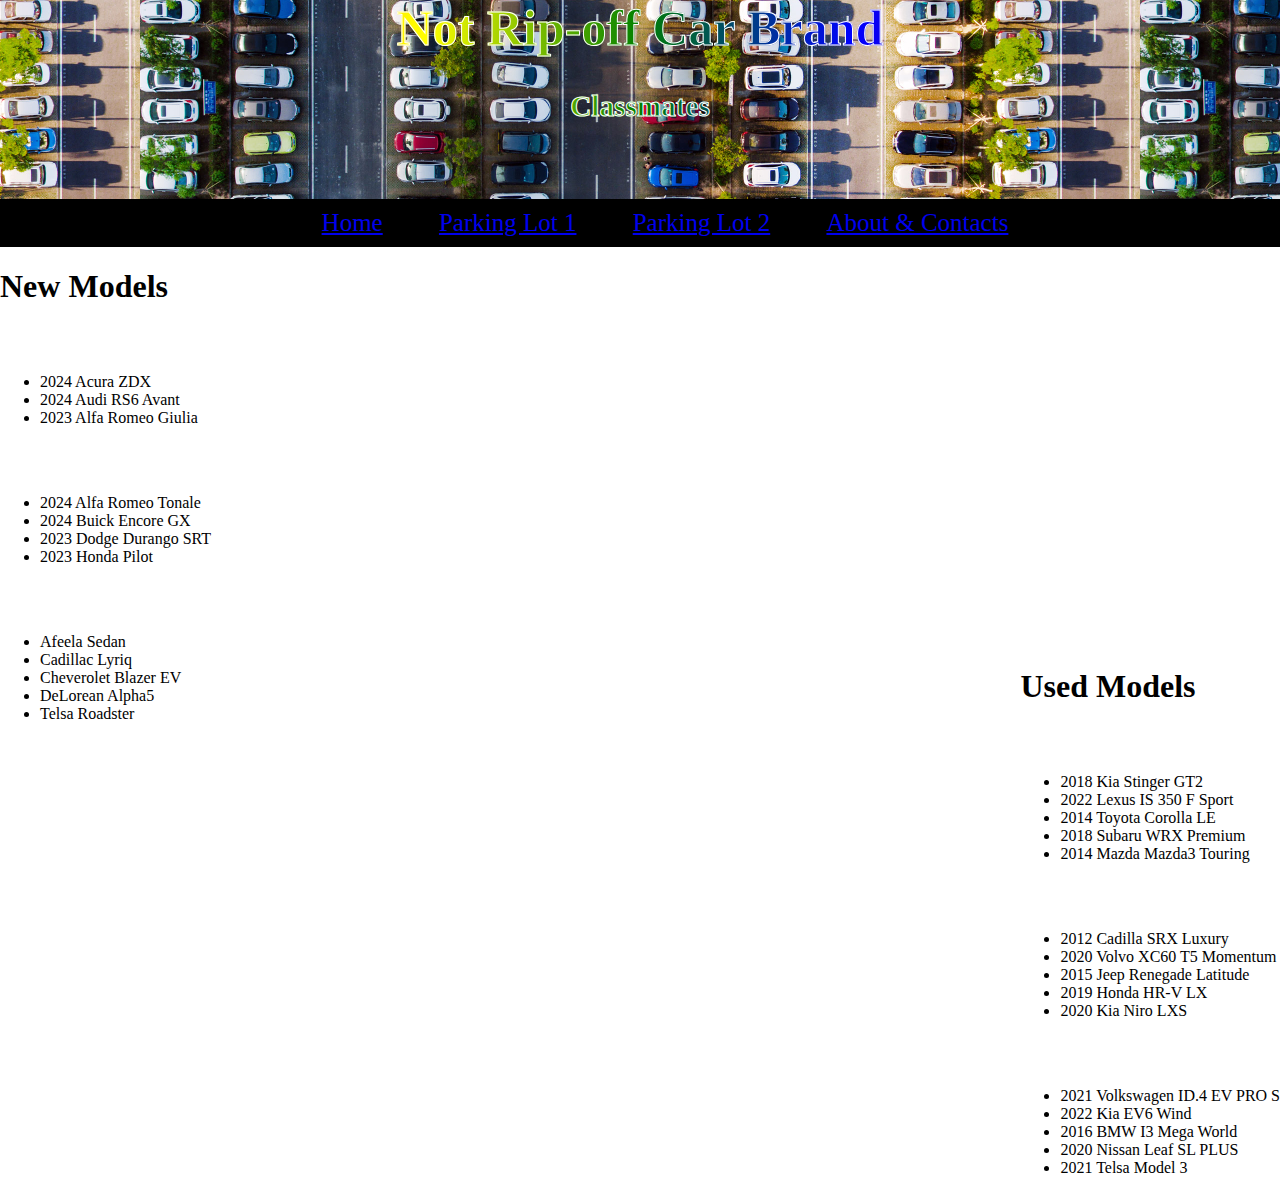
<file: index.html>
<!-- homepage -->
<!DOCTYPE html>
<html lang="en">

<head>
    <link rel="Stylesheet" href="main.css">
    <meta charset="UTF-8">
    <title>Generic Car Lot</title>
</head>

<body>
    <div class="top_border">
        <div class="title">
            <h1>Not Rip-off Car Brand</h1>
            <h3>Classmates</h3>
        </div>
    </div>
    

    <div class="nav">
        <a href="./index.html">Home</a>
        <a href="./parking_1.html">Parking Lot 1</a>
        <a href="./parking_2.html">Parking Lot 2</a>
        <a href="./about.html">About & Contacts</a>
    </div>

    <div class="container">
        <div class="left">
            <h1>New Models</h1>
            <div class="model">
                <ul>
                    <h2 id="type">Sedan</h2>
                    <li>2024 Acura ZDX</li>
                    <li>2024 Audi RS6 Avant</li>
                    <li>2023 Alfa Romeo Giulia</li>
                </ul>
            </div>
            <div class="model">
                <ul>
                    <h2 id="type">SUV</h2>
                    <li>2024 Alfa Romeo Tonale</li>
                    <li>2024 Buick Encore GX</li>
                    <li>2023 Dodge Durango SRT</li>
                    <li>2023 Honda Pilot</li>
                </ul>
            </div>
            <div class="model">
                <ul>
                    <h2 id="type">Electric</h2>
                    <li>Afeela Sedan</li>
                    <li>Cadillac Lyriq</li>
                    <li>Cheverolet Blazer EV</li>
                    <li>DeLorean Alpha5</li>
                    <li>Telsa Roadster</li>
                </ul>
            </div>
        </div>

        <div class="center">
            <img src="./img/2023_Cadillac_Lyriq_SEO.jpg" alt="Slide 4" />
            <img src="./img/Acura-ZDX-2-1024x555.jpg" alt="Slide 3" />
            <img src="./img/2022-Subaru-WRX_KL_3.webp" alt="Slide 2" />
            <img src="./img/Tesla-Roadster-103.jpg" alt="Slide 1" />
        </div>

         <div class="right">
            <h1>Used Models</h1>
            <div class="model">
                <ul>
                    <h2 id="type">Sedan</h2>
                    <li>2018 Kia Stinger GT2</li>
                    <li>2022 Lexus IS 350 F Sport</li>
                    <li>2014 Toyota Corolla LE</li>
                    <li>2018 Subaru WRX Premium</li>
                    <li>2014 Mazda Mazda3 Touring</li>
                </ul>
            </div>
            <div class="model">
                <ul>
                    <h2 id="type">SUV</h2>
                    <li>2012 Cadilla SRX Luxury</li>
                    <li>2020 Volvo XC60 T5 Momentum</li>
                    <li>2015 Jeep Renegade Latitude</li>
                    <li>2019 Honda HR-V LX</li>
                    <li>2020 Kia Niro LXS</li>
                </ul>
            </div>
            <div class="model">
                <ul>
                    <h2 id="type">Electric</h2>
                    <li>2021 Volkswagen ID.4 EV PRO S</li>
                    <li>2022 Kia EV6 Wind</li>
                    <li>2016 BMW I3 Mega World</li>
                    <li>2020 Nissan Leaf SL PLUS</li>
                    <li>2021 Telsa Model 3</li>
                </ul>
            </div>
         </div>
    </div>
</body>
</html>
</file>
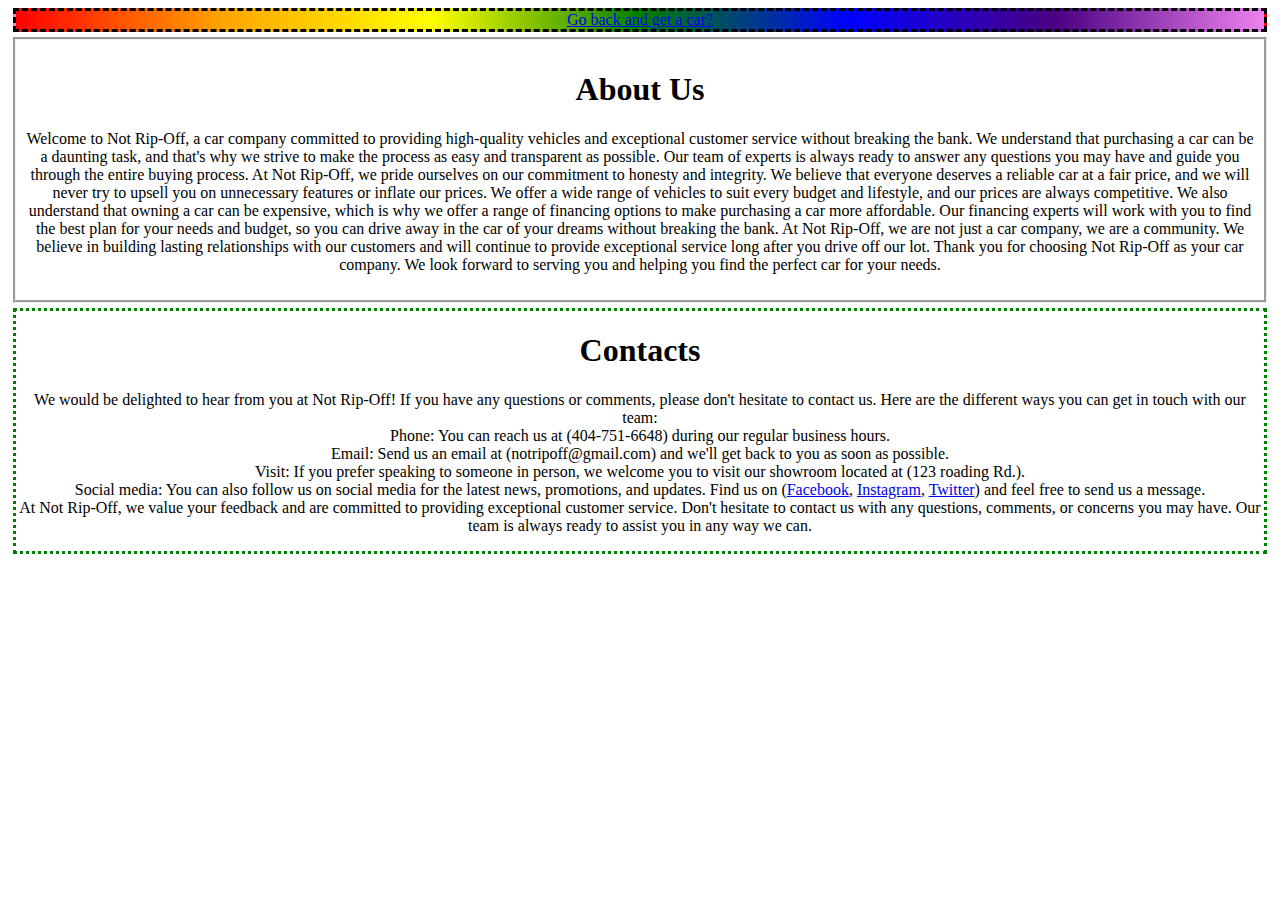
<file: about.html>
<!DOCTYPE html>
<html lang="en">
<head>
    <link rel="stylesheet" href="about.css"
    <meta charset="UTF-8">
    <title>About and Contacts</title>
</head>
<body>
    <div class="container">
        <div class="back">
            <a href="./index.html">Go back and get a car?</a>
        </div>

        <div class="about">
            <h1>About Us</h1>
            <p>
                Welcome to Not Rip-Off, a car company committed to providing high-quality vehicles and exceptional customer service without breaking the bank.
                We understand that purchasing a car can be a daunting task, and that's why we strive to make the process as easy and transparent as possible. Our team of experts is always ready to answer any questions you may have and guide you through the entire buying process.
                At Not Rip-Off, we pride ourselves on our commitment to honesty and integrity. We believe that everyone deserves a reliable car at a fair price, and we will never try to upsell you on unnecessary features or inflate our prices. We offer a wide range of vehicles to suit every budget and lifestyle, and our prices are always competitive.
                We also understand that owning a car can be expensive, which is why we offer a range of financing options to make purchasing a car more affordable. Our financing experts will work with you to find the best plan for your needs and budget, so you can drive away in the car of your dreams without breaking the bank.
                At Not Rip-Off, we are not just a car company, we are a community. We believe in building lasting relationships with our customers and will continue to provide exceptional service long after you drive off our lot.
                Thank you for choosing Not Rip-Off as your car company. We look forward to serving you and helping you find the perfect car for your needs.
            </p>
        </div>

        <div class="contact">
            <h1>Contacts</h1>
            <p>
                We would be delighted to hear from you at Not Rip-Off! If you have any questions or comments, please don't hesitate to contact us. Here are the different ways you can get in touch with our team:
                <br>
                Phone: You can reach us at (404-751-6648) during our regular business hours.
                <br>
                Email: Send us an email at (notripoff@gmail.com) and we'll get back to you as soon as possible.
                <br>
                Visit: If you prefer speaking to someone in person, we welcome you to visit our showroom located at (123 roading Rd.).
                <br>
                Social media: You can also follow us on social media for the latest news, promotions, and updates. Find us on (<a href="https://www.facebook.com/">Facebook</a>, <a href="https://www.instagram.com/">Instagram</a>, <a href="https://twitter.com/?lang=en">Twitter</a>) and feel free to send us a message.
                <br>
                At Not Rip-Off, we value your feedback and are committed to providing exceptional customer service. Don't hesitate to contact us with any questions, comments, or concerns you may have. Our team is always ready to assist you in any way we can.

            </p>
        </div>
    </div>
</body>
</html>
</file>
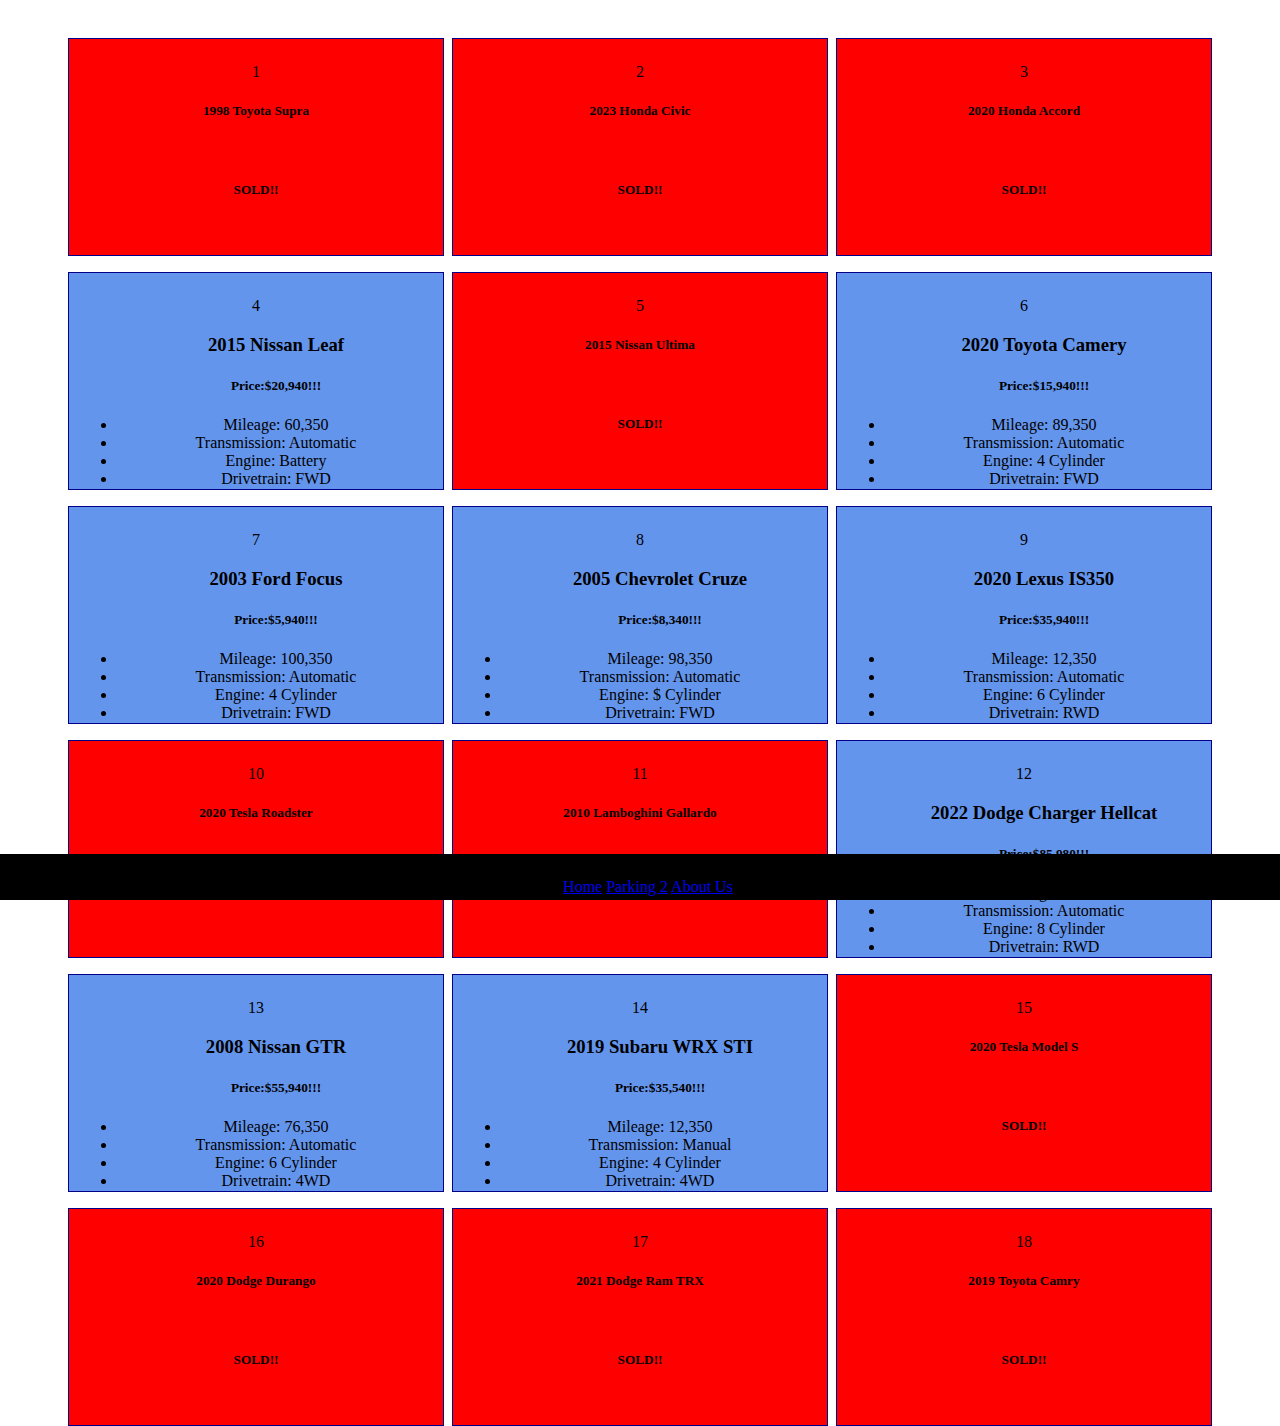
<file: parking_1.html>
<!DOCTYPE html>
<html lang="en">
<head>
    <link rel="stylesheet" href="parkingtest.css">
    <meta charset="UTF-8">
    <title>Parking 1</title>
</head>

<body>
    <div class="parent">

      <div class="empty">
        <p>1</p>
        <h5> 1998 Toyota Supra</h5>
        <br>
        <h5 class="sold">SOLD!!</h5>
    </div>

        <div class="empty">
          <p>2</p>
          <h5>2023 Honda Civic</h5>
          <br>
          <h5 class="sold">SOLD!!</h5>
      </div>

		<div class="empty">
            <p>3</p>
            <h5> 2020 Honda Accord</h5>
            <br>
            <h5 class="sold">SOLD!!</h5>
        </div>
        
        <div> 
			<p>4</p>
            <ul>
				<h3>2015 Nissan Leaf </h3>
                <h5 class="price">Price:$20,940!!!</h5>
                <li>Mileage: 60,350</li>
                <li>Transmission: Automatic </li>
                <li>Engine: Battery</li>
                <li>Drivetrain: FWD</li>
              </ul>
		</div>

        <div class="empty">
            <p>5</p>
            <h5> 2015 Nissan Ultima</h5>
            <br>
            <h5 class="sold">SOLD!!</h5>
        </div>

         <div> 
			<p>6</p>
            <ul>
				<h3>2020 Toyota Camery </h3>
                <h5 class="price">Price:$15,940!!!</h5>
                <li>Mileage: 89,350</li>
                <li>Transmission: Automatic </li>
                <li>Engine: 4 Cylinder</li>
                <li>Drivetrain: FWD</li>
              </ul>
		</div>

         <div> 
			<p>7</p>
            <ul>
				<h3>2003 Ford Focus </h3>
                <h5 class="price">Price:$5,940!!!</h5>
                <li>Mileage: 100,350</li>
                <li>Transmission: Automatic </li>
                <li>Engine: 4 Cylinder</li>
                <li>Drivetrain: FWD</li>
              </ul>
		</div>

         <div> 
			<p>8</p>
            <ul>
				<h3>2005 Chevrolet Cruze </h3>
                <h5 class="price">Price:$8,340!!!</h5>
                <li>Mileage: 98,350</li>
                <li>Transmission: Automatic </li>
                <li>Engine: $ Cylinder</li>
                <li>Drivetrain: FWD</li>
              </ul>
		</div>

         <div> 
			<p>9</p>
            <ul>
				<h3>2020 Lexus IS350 </h3>
                <h5 class="price">Price:$35,940!!!</h5>
                <li>Mileage: 12,350</li>
                <li>Transmission: Automatic </li>
                <li>Engine: 6 Cylinder</li>
                <li>Drivetrain: RWD</li>
              </ul>
		</div>
        
        <div class="empty">
            <p>10</p>
            <h5> 2020 Tesla Roadster</h5>
            <br>
            <h5 class="sold">SOLD!!</h5>
        </div>

       <div class="empty">
            <p>11</p>
            <h5> 2010 Lamboghini Gallardo</h5>
            <br>
            <h5 class="sold">SOLD!!</h5>
        </div>

       <div> 
			<p>12</p>
            <ul>
				<h3>2022 Dodge Charger Hellcat </h3>
                <h5 class="price">Price:$85,980!!!</h5>
                <li>Mileage: 950</li>
                <li>Transmission: Automatic </li>
                <li>Engine: 8 Cylinder</li>
                <li>Drivetrain: RWD</li>
              </ul>
		</div>

      <div> 
			<p>13</p>
            <ul>
				<h3>2008 Nissan GTR </h3>
                <h5 class="price">Price:$55,940!!!</h5>
                <li>Mileage: 76,350</li>
                <li>Transmission: Automatic </li>
                <li>Engine: 6 Cylinder</li>
                <li>Drivetrain: 4WD</li>
              </ul>
		</div>

        <div> 
			<p>14</p>
            <ul>
				<h3>2019 Subaru WRX STI </h3>
                <h5 class="price">Price:$35,540!!!</h5>
                <li>Mileage: 12,350</li>
                <li>Transmission: Manual </li>
                <li>Engine: 4 Cylinder</li>
                <li>Drivetrain: 4WD</li>
              </ul>
		</div>

       <div class="empty">
            <p>15</p>
            <h5> 2020 Tesla Model S</h5>
            <br>
            <h5 class="sold">SOLD!!</h5>
        </div>
        
        <div class="empty">
            <p>16</p>
            <h5> 2020 Dodge Durango</h5>
            <br>
            <h5 class="sold">SOLD!!</h5>
        </div>

          <div class="empty">
            <p>17</p>
            <h5> 2021 Dodge Ram TRX</h5>
            <br>
            <h5 class="sold">SOLD!!</h5>
        </div>

        <div class="empty">
            <p>18</p>
            <h5>2019 Toyota Camry</h5>
            <br>
            <h5 class="sold">SOLD!!</h5>
        </div>

    </div>
	
</body>
</div>
<div class="footer">
    <p>
      <a href="index.html">Home</a>
      <a href="parking_2.html">Parking 2</a>
      <a href="about.html">About Us</a>
    </p>
  </div>

</html>
</file>
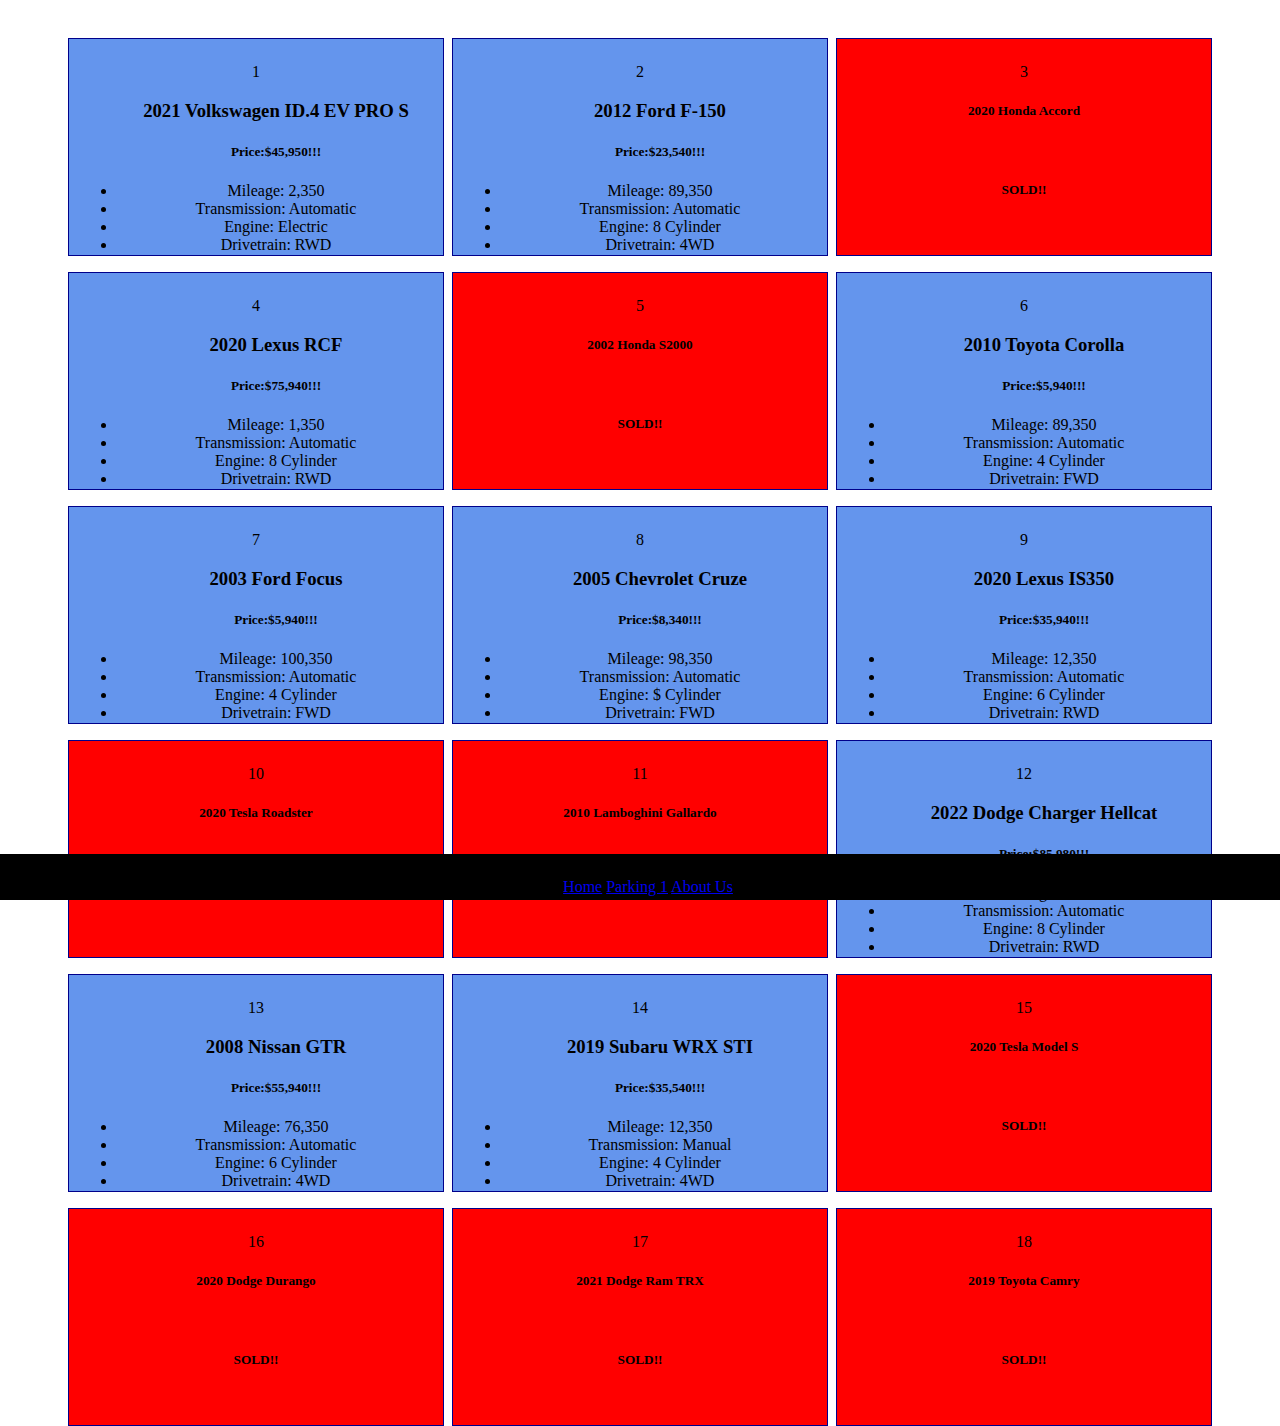
<file: parking_2.html>
<!DOCTYPE html>
<html lang="en">
<head>
    <link rel="stylesheet" href="parkingtest.css">
    <meta charset="UTF-8">
    <title>Parking 2</title>
</head>

<body>
    <div class="parent">

        <div>
            <p>1</p>
		   <ul>
				 <h3>2021 Volkswagen ID.4 EV PRO S</h3>
                <h5 class="price">Price:$45,950!!!</h5>
                <li>Mileage: 2,350</li>
                <li>Transmission: Automatic </li>
                <li>Engine: Electric</li>
                <li>Drivetrain: RWD</li>
              </ul>
        </div>

        <div> 
			<p>2</p>
            <ul>
				<h3>2012 Ford F-150 </h3>
                <h5 class="price">Price:$23,540!!!</h5>
                <li>Mileage: 89,350</li>
                <li>Transmission: Automatic </li>
                <li>Engine: 8 Cylinder</li>
                <li>Drivetrain: 4WD</li>
              </ul>
		</div>

		<div class="empty">
            <p>3</p>
            <h5> 2020 Honda Accord</h5>
            <br>
            <h5 class="sold">SOLD!!</h5>
        </div>
        
        <div> 
			<p>4</p>
            <ul>
				<h3>2020 Lexus RCF </h3>
                <h5 class="price">Price:$75,940!!!</h5>
                <li>Mileage: 1,350</li>
                <li>Transmission: Automatic </li>
                <li>Engine: 8 Cylinder</li>
                <li>Drivetrain: RWD</li>
              </ul>
		</div>

        <div class="empty">
            <p>5</p>
            <h5> 2002 Honda S2000</h5>
            <br>
            <h5 class="sold">SOLD!!</h5>
        </div>

         <div> 
			<p>6</p>
            <ul>
				<h3>2010 Toyota Corolla </h3>
                <h5 class="price">Price:$5,940!!!</h5>
                <li>Mileage: 89,350</li>
                <li>Transmission: Automatic </li>
                <li>Engine: 4 Cylinder</li>
                <li>Drivetrain: FWD</li>
              </ul>
		</div>

         <div> 
			<p>7</p>
            <ul>
				<h3>2003 Ford Focus </h3>
                <h5 class="price">Price:$5,940!!!</h5>
                <li>Mileage: 100,350</li>
                <li>Transmission: Automatic </li>
                <li>Engine: 4 Cylinder</li>
                <li>Drivetrain: FWD</li>
              </ul>
		</div>

         <div> 
			<p>8</p>
            <ul>
				<h3>2005 Chevrolet Cruze </h3>
                <h5 class="price">Price:$8,340!!!</h5>
                <li>Mileage: 98,350</li>
                <li>Transmission: Automatic </li>
                <li>Engine: $ Cylinder</li>
                <li>Drivetrain: FWD</li>
              </ul>
		</div>

         <div> 
			<p>9</p>
            <ul>
				<h3>2020 Lexus IS350 </h3>
                <h5 class="price">Price:$35,940!!!</h5>
                <li>Mileage: 12,350</li>
                <li>Transmission: Automatic </li>
                <li>Engine: 6 Cylinder</li>
                <li>Drivetrain: RWD</li>
              </ul>
		</div>
        
        <div class="empty">
            <p>10</p>
            <h5> 2020 Tesla Roadster</h5>
            <br>
            <h5 class="sold">SOLD!!</h5>
        </div>

       <div class="empty">
            <p>11</p>
            <h5> 2010 Lamboghini Gallardo</h5>
            <br>
            <h5 class="sold">SOLD!!</h5>
        </div>

       <div> 
			<p>12</p>
            <ul>
				<h3>2022 Dodge Charger Hellcat </h3>
                <h5 class="price">Price:$85,980!!!</h5>
                <li>Mileage: 950</li>
                <li>Transmission: Automatic </li>
                <li>Engine: 8 Cylinder</li>
                <li>Drivetrain: RWD</li>
              </ul>
		</div>

      <div> 
			<p>13</p>
            <ul>
				<h3>2008 Nissan GTR </h3>
                <h5 class="price">Price:$55,940!!!</h5>
                <li>Mileage: 76,350</li>
                <li>Transmission: Automatic </li>
                <li>Engine: 6 Cylinder</li>
                <li>Drivetrain: 4WD</li>
              </ul>
		</div>

        <div> 
			<p>14</p>
            <ul>
				<h3>2019 Subaru WRX STI </h3>
                <h5 class="price">Price:$35,540!!!</h5>
                <li>Mileage: 12,350</li>
                <li>Transmission: Manual </li>
                <li>Engine: 4 Cylinder</li>
                <li>Drivetrain: 4WD</li>
              </ul>
		</div>

       <div class="empty">
            <p>15</p>
            <h5> 2020 Tesla Model S</h5>
            <br>
            <h5 class="sold">SOLD!!</h5>
        </div>
        
        <div class="empty">
            <p>16</p>
            <h5> 2020 Dodge Durango</h5>
            <br>
            <h5 class="sold">SOLD!!</h5>
        </div>

          <div class="empty">
            <p>17</p>
            <h5> 2021 Dodge Ram TRX</h5>
            <br>
            <h5 class="sold">SOLD!!</h5>
        </div>

        <div class="empty">
            <p>18</p>
            <h5>2019 Toyota Camry</h5>
            <br>
            <h5 class="sold">SOLD!!</h5>
        </div>

    </div>
	
</body>
</div>
<div class="footer">
    <p>
      <a href="index.html">Home</a>
      <a href="parking_1.html">Parking 1</a>
      <a href="about.html">About Us</a>
    </p>
  </div>

</html>
</file>
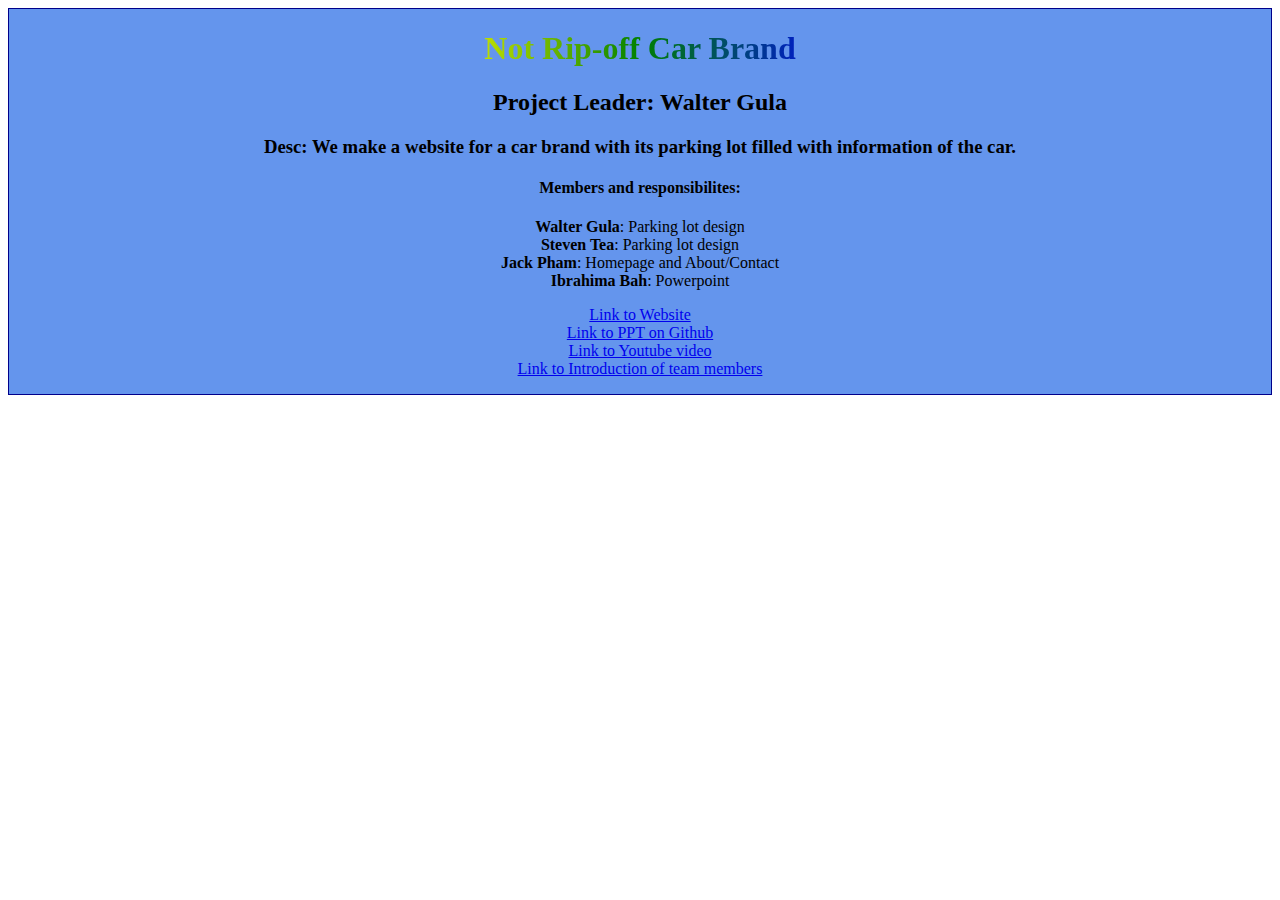
<file: summary.html>
<!DOCTYPE html>
<html lang="en">
<head>
    <link rel="stylesheet" href="./summary.css">
    <meta charset="UTF-8">
    <title>Summary of Project 1</title>
</head>
<body>
    <div>
        <h1>Not Rip-off Car Brand</h1>
        <h2>Project Leader: Walter Gula</h2>
        <h3>Desc: We make a website for a car brand with its parking lot filled with information of the car.</h3>
        <h4>Members and responsibilites:</h4>
        <p> 
            <span>Walter Gula</span>: Parking lot design
            <br>
            <span>Steven Tea</span>: Parking lot design
            <br>
            <span>Jack Pham</span>: Homepage and About/Contact
            <br>
            <span>Ibrahima Bah</span>: Powerpoint
        </p>
        <p>
            <a href="https://codd.cs.gsu.edu/~wgula1/project1/index.html">Link to Website</a>
            <br>
            <a href="https://github.com/Jac-k1/Web-Pro-Project-1/blob/main/WebPro%20Group%206.pptx">Link to PPT on Github</a>
            <br>
            <a href="https://www.youtube.com/watch?v=ATJg_UOG6uU">Link to Youtube video</a>
            <br>
            <a href="https://youtu.be/XwGpNSuGkq4">Link to Introduction of team members</a>
        </p>
    </div>
</body>
</html>
</file>
<file: main.css>
body {
    height: 100%;
    padding: 0;
    margin: 0;
}

.top_border {
    background: url(./img/car-park-locations.jpg) center; 
    background-size: contain;
    height: 200px;
    margin-top: -35px;
}

.title {
    text-align: center;
    font-size: 25px;
    background-image: linear-gradient(to right, red, orange,yellow, green, blue, indigo, violet);
    -webkit-background-clip: text;
    -webkit-text-fill-color: transparent;
    animation: move 35s linear infinite;
    -webkit-text-stroke: 1px white;
}


.nav {
    padding: 10px;
    font-size: 25px;
    text-align: center;
    background-color: black;
    color: white;
}
.nav a{
    font-size: 25px;
    text-align: center;
    margin-left: 50px;
}

a:hover {
    background-color: red;
}

.left {
    float: left;

}

.center {
    float: left;
}

.right {
    float: right;
}

#type {
    animation: effect 3s linear infinite;
    color: transparent;
}


.container {
    width: 100%;
}

.center {
    width: 700px; 
    height:400px; 
    overflow:hidden; 
    position:relative; 
    align-items: center;
    margin-left: 15%;
}

.center img{ 
    position:absolute; 
    animation:center 20s infinite; 
    opacity:0; 
    width: 100%; 
    height: auto;
}

@keyframes center {
    25%{opacity:1;} 
    40%{opacity:0;}}
.center img:nth-child(4){animation-delay:0s;}
.center img:nth-child(3){animation-delay:5s;}
.center img:nth-child(2){animation-delay:10s;}
.center img:nth-child(1){animation-delay:15s;}


@keyframes effect {
    0% {
        background: linear-gradient(pink, red);
        -webkit-background-clip: text;
    }
    100% {
        background: linear-gradient(blue, white);
        -webkit-background-clip: text;
    }
}

@keyframes move {
    to {
        background-position: 4500vh;
    }
}
</file>
<file: about.css>
.back {
    border-style: dashed;
    text-align: center;
    margin: 5px;
    background-image: linear-gradient(to right, red, orange,yellow, green, blue, indigo, violet);
    animation: move 35s linear infinite;

}

@keyframes move {
    to {
        background-position: 4500vh;
    }
}

.about {
    animation: about-slide 3000ms;
    border-style: groove;
    animation-iteration-count: 1;
    margin: 5px;
    padding: 10px;
    text-align: center;

}

@keyframes about-slide {
    from {
        transform: translateX(-100%);
        opacity: 0.25;
    }
    to {
        transform: translateX(0%);
        opacity: 1;
    }
}

.contact {
    animation: contact-slide 6000ms;
    animation-iteration-count: 1;
    border-style: dotted;
    border-color: green;
    text-align: center;
    margin: 5px;
}

@keyframes contact-slide {
    from {
        transform: translateX(-100%);
        opacity: 0.25;
    }
    to {
        transform: translateX(0%);
        opacity: 1;
    }
}
</file>
<file: parkingtest.css>
.parent {
	display: grid;
	grid-column-gap: .5rem;
	grid-row-gap: 1rem;
	grid-template-columns: repeat( 3, 1fr );
	margin: 30px;
}
body {
  margin: 30px;
  
}

div {
	padding: .5rem;
    height: 50px;
    text-align: center;
    height: 200px;
}

div div {
	background-color: cornflowerblue;
	border: 1px solid darkblue;
}

div div:hover {
    background-color: paleturquoise;
    transform: scale(2);
    border-radius: 100%;
}


.empty {
    background-color: red;
}

.empty:hover {
    background-color: red;
}

.sold {
    animation: 2s anim-popoutin ease infinite;
  }
  
  @keyframes anim-popoutin {
    0% {
      color: black;
      transform: scale(0);
      opacity: 0;
      text-shadow: 0 0 0 rgba(0, 0, 0, 0);
    }
    25% {
      color: green;
      transform: scale(2);
      opacity: 1;
      text-shadow: 3px 10px 5px rgba(0, 0, 0, 0.5);
    }
    50% {
      color: black;
      transform: scale(1);
      opacity: 1;
      text-shadow: 1px 0 0 rgba(0, 0, 0, 0);
    }
    100% {
      /* animate nothing to add pause at the end of animation */
      transform: scale(1);
      opacity: 1;
      text-shadow: 1px 0 0 rgba(0, 0, 0, 0);
    }
  }
  
  .fromtop {
    animation: 2s anim-fromtop linear infinite;
  }
  @keyframes anim-fromtop {
    0% { opacity: 0; transform: translateY(-100%);}
    25% { opacity: 1; transform: translateY(0%);}
    50% {
    }
    100% {
    }
  }
  .footer {
    position: fixed;
    height: 30px;
    left: 0;
    bottom: 0;
    width: 100%;
    background-color: black;
    color: white;
    text-align: center;
  }
</file>
<file: summary.css>
div {
    text-align: center;
    border: 1px solid darkblue;
    background-color: cornflowerblue;
}

h1 {
    background-image: linear-gradient(to right, red, orange,yellow, green, blue, indigo, violet);
    -webkit-background-clip: text;
    -webkit-text-fill-color: transparent;
    animation: move 35s linear infinite;
}


@keyframes move {
    to {
        background-position: 4500vh;
    }
}

span {
    font-weight: bold;
}
</file>
